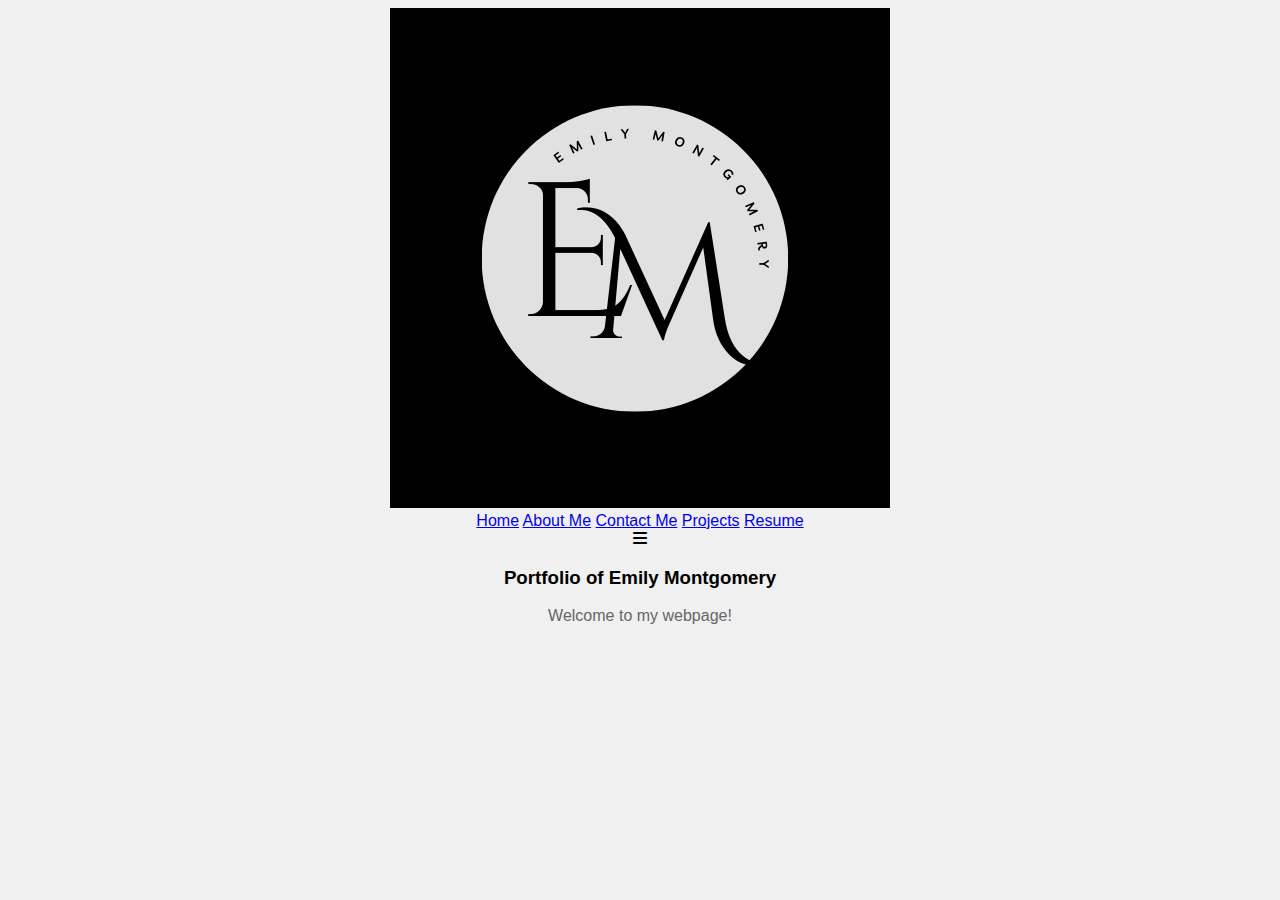
<file: index.html>
<!DOCTYPE html>
<html lang="en">
  
<head>
  
  <meta charset="UTF-8">
  <meta http-equiv="X-UA-Compatible" content="IE=edge">
  <meta name="viewport" content="width=device-width, initial-scale=1.0">
  <title>Portfolio of Emily D. Montgomery</title>
  
  <!-- font awesome cdn link -->
  <link rel="stylesheet" href="https://cdnjs.cloudflare.com/ajax/libs/font-awesome/6.6.0/css/all.min.css">
  
  <!-- custom css file link -->
  <link rel="stylesheet" href="styles.css">

<body>

  <!-- header sections starts -->
  
  <header class="header">
    <a href="#" class="logo">
      <img src="images/Initials-Logo.png" alt="">
    </a>
      <nav class="navbar">
        <a href="#home">Home</a>
        <a href="#about">About Me</a>
        <a href="#contact">Contact Me</a>
        <a href="#projects">Projects</a>
        <a href="#resume">Resume</a>
      </nav>

    <div class="icons">
      <div class="fas fa-bars" id="menu-btn"></div>
    </div>
    
    </header>
  
  <!-- header section ends -->

  <!-- home section starts -->

  <section class="home" id="home">
    
    <div class="content">
      <h3>Portfolio of Emily Montgomery</h3>
      <p>Welcome to my webpage!</p>
    </div>
    
  </section>
  
  <!-- home section ends -->
  
  <!-- custom js file link -->
  <script src="script.js"></script>
</body>
</html>
</file>
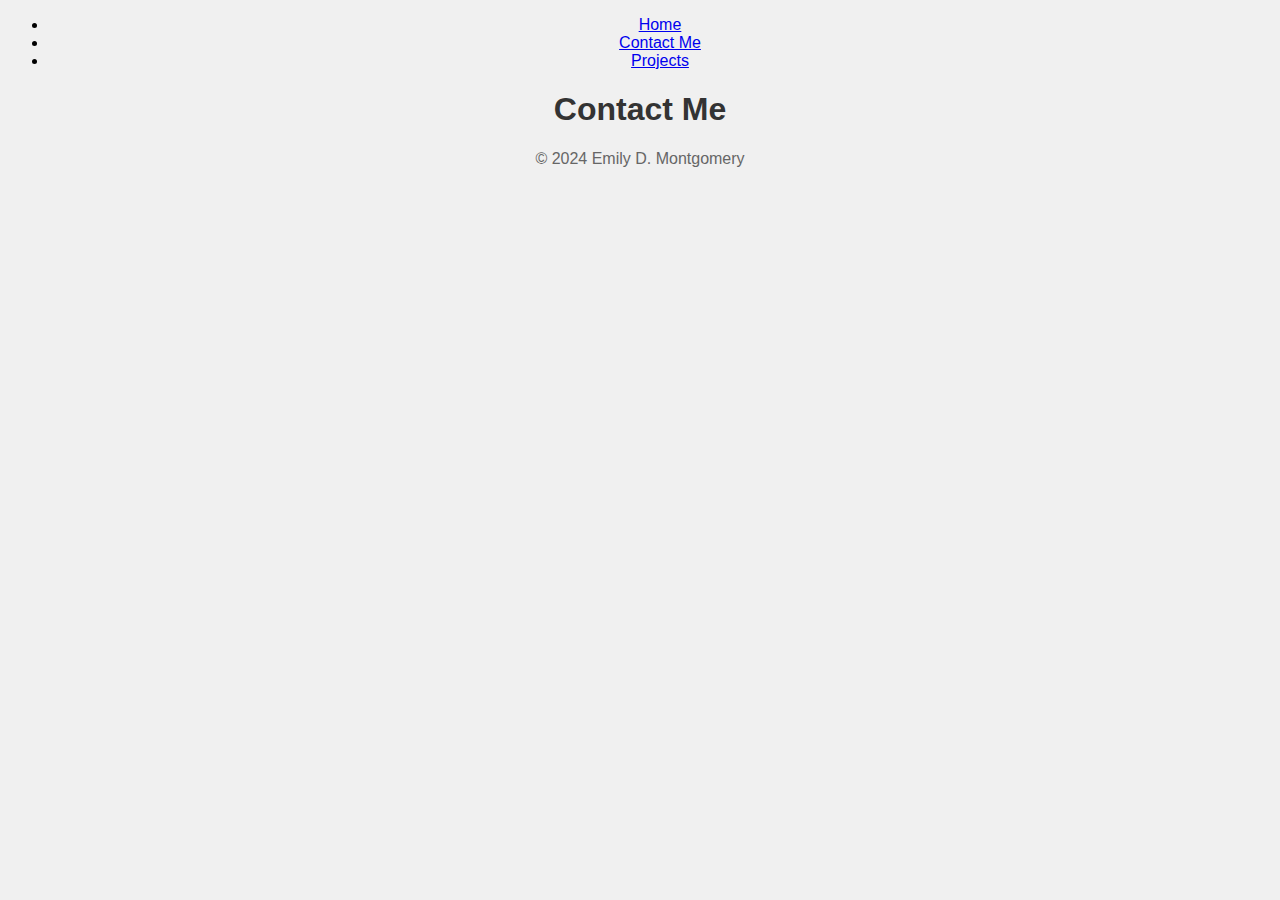
<file: contact.html>
<!-- This will be where people who visit my site can send me an email -->
<!DOCTYPE html>
<html lang="en">
  <head>
    <meta charset="UTF-8">
    <meta name="viewport" content="width=device-width, initial-scale=1.0">
    <title>Contact Me - Portfolio of Emily Montgomery</title>
    <link rel="stylesheet" href="styles.css">
  </head>
  <body>
    <header>
      <nav>
        <ul>
          <li><a href="index.html">Home</a></li>
          <li><a href="contact.html">Contact Me</a></li>
          <li><a href="projects.html">Projects</a></li>
        </ul>
      </nav>
    </header>
    <main>
      <h1>Contact Me</h1>
    </main>
    <footer>
      <p>&copy; 2024 Emily D. Montgomery</p>
    </footer>
    <script src="script.js"></script>
  </body>
</html>
</file>
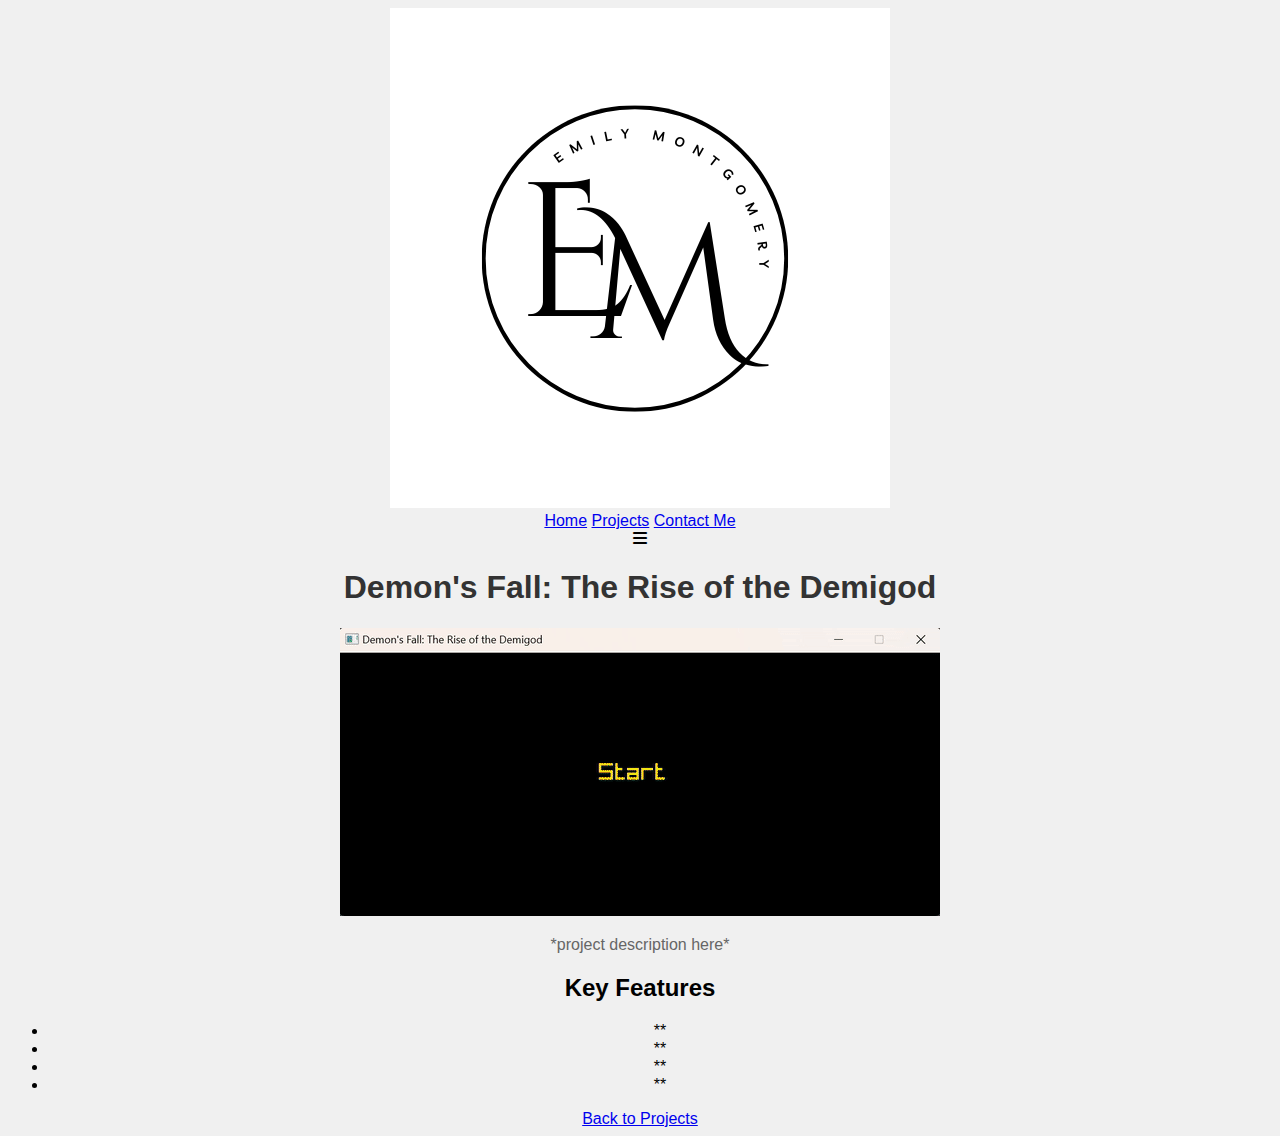
<file: project1.html>
<!DOCTYPE html>
<html lang="en">

<head>
    <meta charset="UTF-8">
    <meta http-equiv="X-UA-Compatible" content="IE=edge">
    <meta name="viewport" content="width=device-width, initial-scale=1.0">
    <title>Project 1 - Demon's Fall: The Rise of the Demigod</title>
    <link rel="icon" href="images/my-logo.png" type="image/png">
    <link rel="stylesheet" href="https://cdnjs.cloudflare.com/ajax/libs/font-awesome/6.6.0/css/all.min.css">
    <link rel="stylesheet" href="styles.css">
</head>

<body class="dark-mode">
    <header class="header">
        <a href="index.html" class="logo">
            <img src="images/my-logo.png" alt="Emily's Logo">
        </a>
        <nav class="navbar">
            <a href="index.html#home">Home</a>
            <a href="index.html#projects">Projects</a>
            <a href="index.html#contact">Contact Me</a>
        </nav>
        <div class="icons">
            <div class="fas fa-bars" id="menu-btn"></div>
        </div>
    </header>

    <section class="project-details-page">
        <div class="project-header-page">
            <h1>Demon's Fall: The Rise of the Demigod</h1>
        </div>
        <div class="project-content-page">
            <img src="images/game-recording-gif-1.gif" alt="Demon's Fall GIF" class="project-image-large-page">
            <p>*project description here*</p>
            <h2>Key Features</h2>
            <ul>
                <li>**</li>
                <li>**</li>
                <li>**</li>
                <li>**</li>
            </ul>
            <a href="index.html#projects" class="btn-page">Back to Projects</a>
        </div>
    </section>
    <script src="script.js"></script>
</body>

</html>
</file>
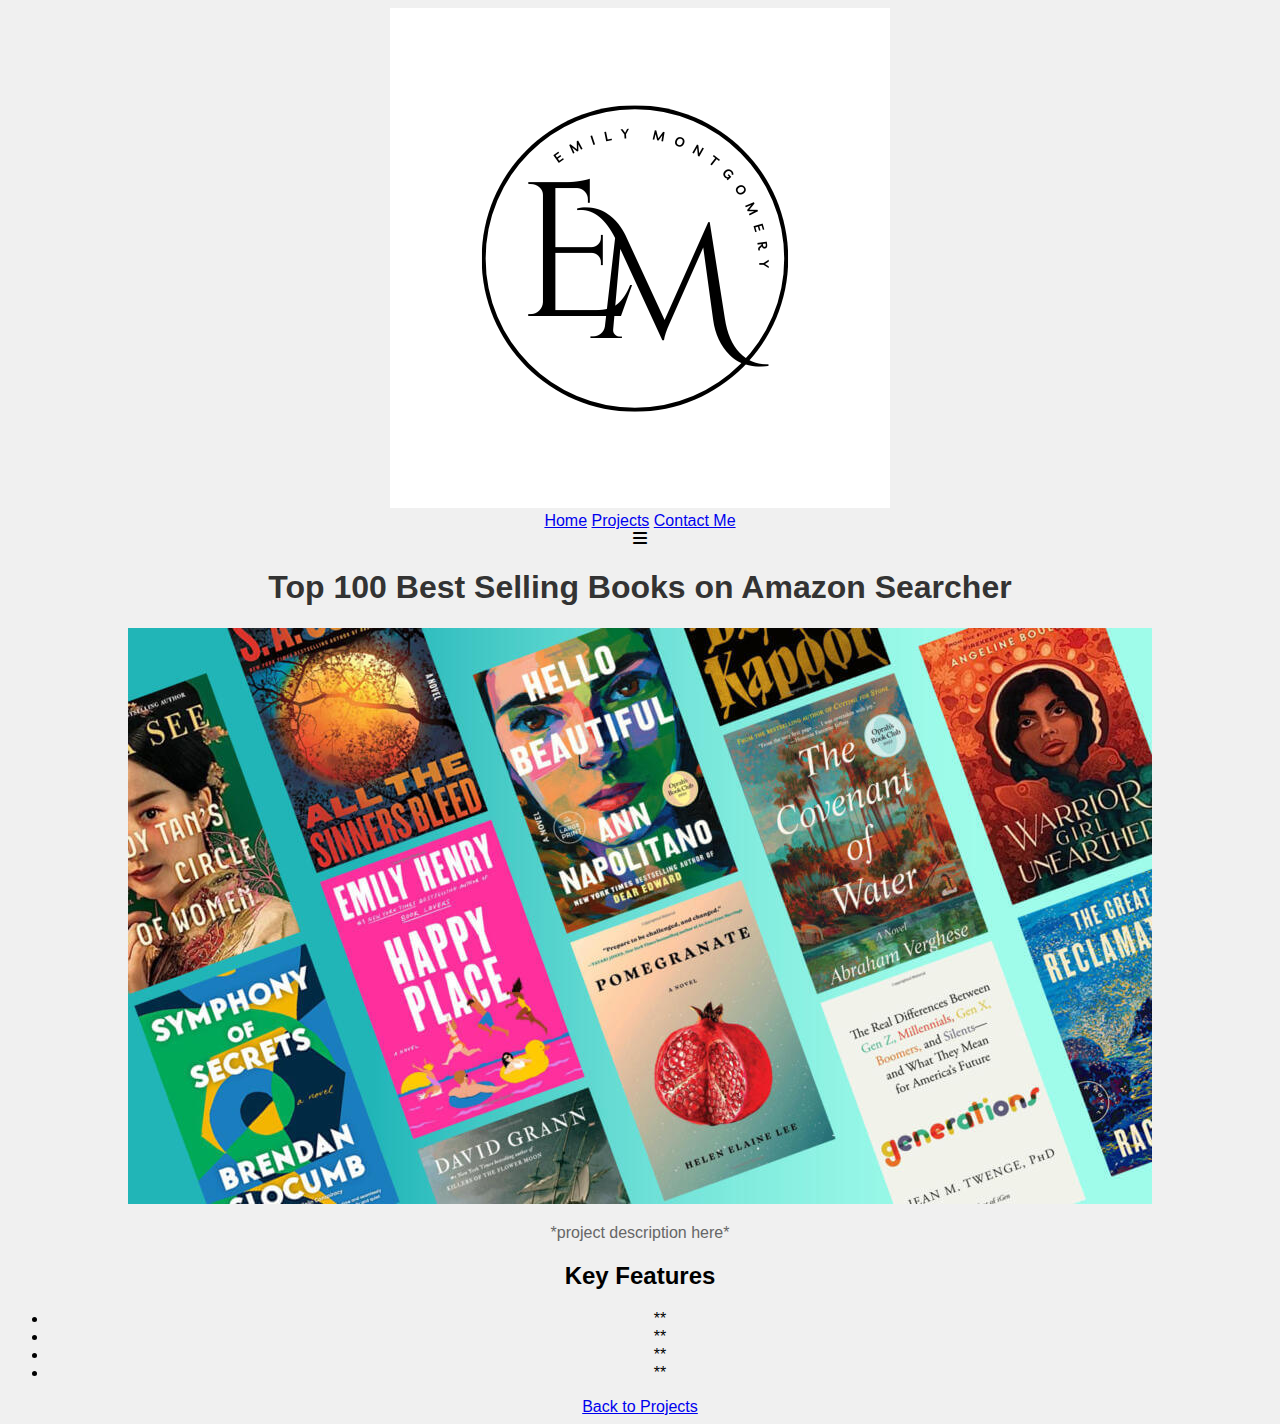
<file: project3.html>
<!DOCTYPE html>
<html lang="en">

<head>
    <meta charset="UTF-8">
    <meta http-equiv="X-UA-Compatible" content="IE=edge">
    <meta name="viewport" content="width=device-width, initial-scale=1.0">
    <title>Project 3 - Top 100 Best Selling Books on Amazon Searcher</title>
    <link rel="icon" href="images/my-logo.png" type="image/png">
    <link rel="stylesheet" href="https://cdnjs.cloudflare.com/ajax/libs/font-awesome/6.6.0/css/all.min.css">
    <link rel="stylesheet" href="styles.css">
</head>

<body class="dark-mode">
    <header class="header">
        <a href="index.html" class="logo">
            <img src="images/my-logo.png" alt="Emily's Logo">
        </a>
        <nav class="navbar">
            <a href="index.html#home">Home</a>
            <a href="index.html#projects">Projects</a>
            <a href="index.html#contact">Contact Me</a>
        </nav>
        <div class="icons">
            <div class="fas fa-bars" id="menu-btn"></div>
        </div>
    </header>

    <section class="project-details-page">
        <div class="project-header-page">
            <h1>Top 100 Best Selling Books on Amazon Searcher</h1>
        </div>
        <div class="project-content-page">
            <img src="images/top-100-books-amazon-1.jpg" alt="Amazon Books Searcher Image" class="project-image-large-page">
            <p>*project description here*</p>
            <h2>Key Features</h2>
            <ul>
                <li>**</li>
                <li>**</li>
                <li>**</li>
                <li>**</li>
            </ul>
            <a href="index.html#projects" class="btn-page">Back to Projects</a>
        </div>
    </section>
    <script src="script.js"></script>
</body>

</html>
</file>
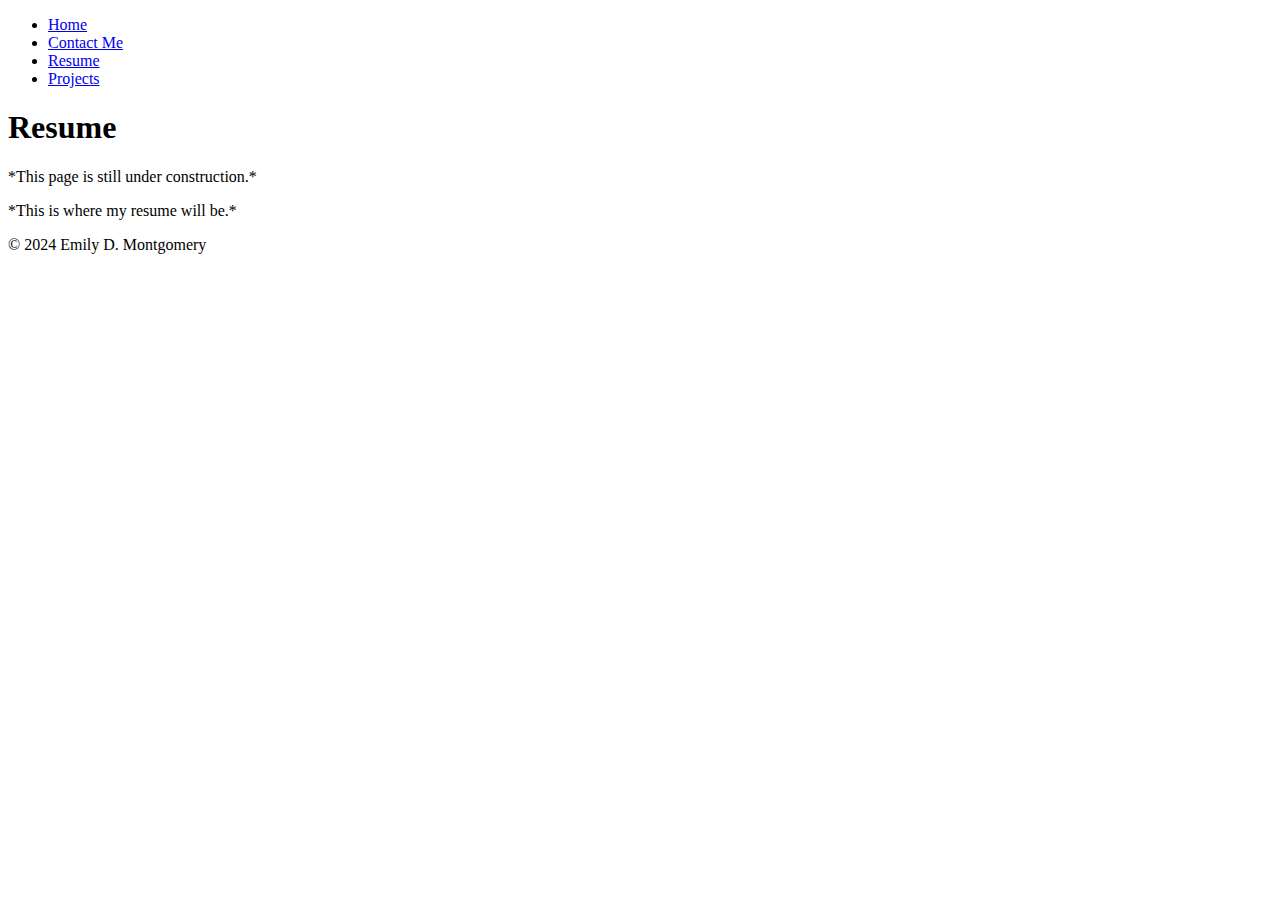
<file: resume.html>
<!-- This is where my resume overview will be -->
<!DOCTYPE html>
<html lang="en">
  <head>
    <meta charset="UTF-8">
    <meta name="viewport" content="width=device-width, initial-scale=1.0">
    <title>Resume - Portfolio of Emily D. Montgomery</title>
  </head>
  <body>
    <header>
      <nav>
        <ul>
          <li><a href="index.html">Home</a></li>
          <li><a href="contact.html">Contact Me</a></li>
          <li><a href="resume.html">Resume</a></li>
          <li><a href="projects.html">Projects</a></li>
        </ul>
      </nav>
    </header>
    <main>
      <h1>Resume</h1>
      <p>*This page is still under construction.*</p>
      <p>*This is where my resume will be.*</p>
    </main>
    <footer>
    <p>&copy; 2024 Emily D. Montgomery</p>
    </footer>
    <script src="script.js"></script>
  </body>
</html>
</file>
<file: styles.css>
body {
    font-family: Arial, sans-serif;
    background-color: #f0f0f0;
    text-align: center;
}

h1 {
    color: #333;
}

p {
    color: #666;
}
</file>
